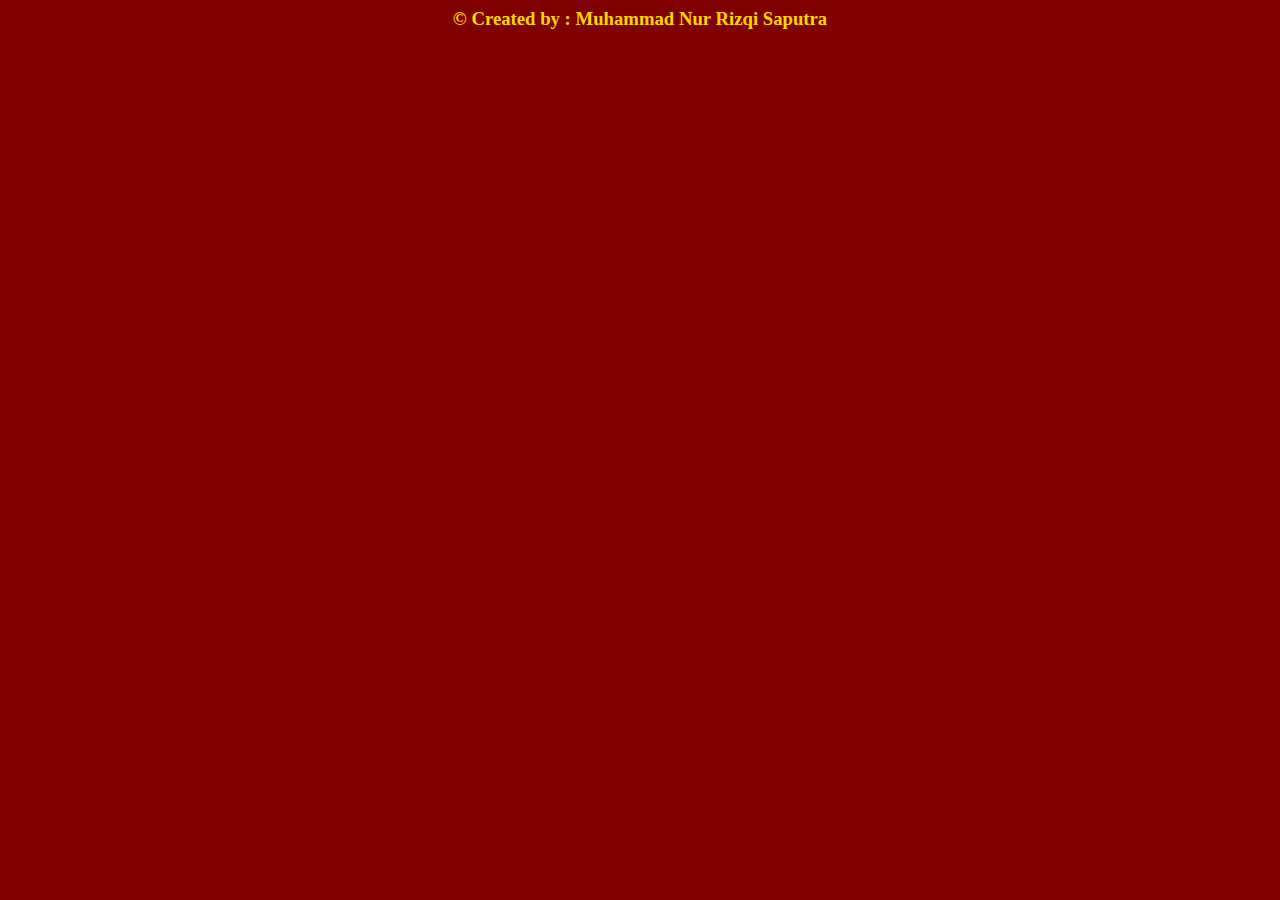
<file: footer.html>
<body bgcolor="#800000">
    <!--bagian footer dengan isi teks yaitu copyright/watermark-->
    <h3>
        <center>
            <font face="calibri" color="gold">
                &copy; Created by : Muhammad Nur Rizqi Saputra
            </font>
        </center>
    </h3>
</body>
</file>
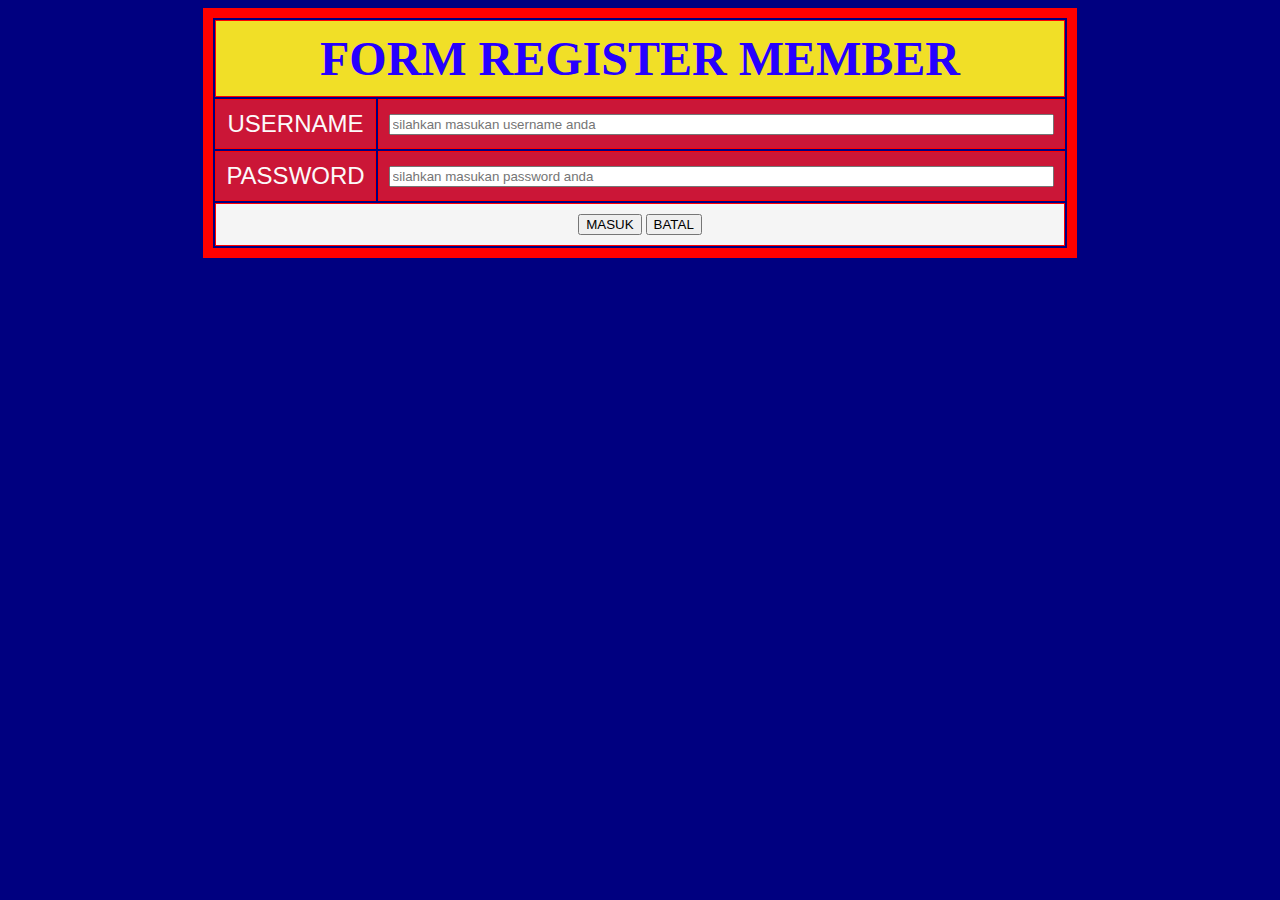
<file: form_register_member.html>
<!DOCTYPE html>
<html lang="en">
<head>
    <meta charset="UTF-8">
    <meta http-equiv="X-UA-Compatible" content="IE=edge">
    <meta name="viewport" content="width=device-width, initial-scale=1.0">
    <title>FORM REGISTER MEMBER</title>
</head>

<body bgcolor="#000080"> <!--Mengatur warna background body-->

    <form action=""> <!--bagian form-->
        <table border="10" width="50%" cellpadding="10" bordercolor="red" align="center"> <!--bagian tabel-->

            <!--tabel header yang berisi penanda besar bahwa website ini adalah website FORM REGISTER MEMBER-->
            <thead  bgcolor="F1DF27">
                <tr>
                    <th colspan="2"><font size="10" color="#2600ff">FORM REGISTER MEMBER</font></th>
                </tr>
            </thead>

            <!--tabel body yang berisi isi dari form ini yaitu username dan password-->
            <tbody bgcolor="CB1637" style="color:#fcfafa" align="center">
                <!--bagian username-->
                <tr>
                    <!--label memberitahukan kepada pengguna mengenai data yang akan dimasukkan adalah USERNAME-->
                    <td>
                        <label for=""><font size="5" face="arial">USERNAME</font></label>
                    </td>
                    <!--Tipe input yang digunakan pada label username ini adalah teks dengan maksimal panjang karakter 100-->
                    <td>
                        <input type="text" name="username" id="" value="" 
                        placeholder="silahkan masukan username anda" 
                        size="80%"
                        maxlength="100">
                    </td>
                </tr>
                <tr>
                    <!--label memberitahukan kepada pengguna mengenai data yang akan dimasukkan adalah PASSWORD-->
                    <td>
                        <label for=""><font size="5" face="arial">PASSWORD</font></label>
                    </td>
                    <!--Tipe input yang digunakan pada label password ini adalah password dengan maksimal panjang karakter 30-->
                    <td>
                        <input type="password" name="password" id="" value="" 
                        placeholder="silahkan masukan password anda" 
                        size="80%"
                        maxlength="30">
                    </td>
                </tr>
            </tbody>

            <!--tabel foot yang berisi isi dari form ini yaitu MASUK dan BATAL-->
            <tfoot bgcolor="#F5F5F5">
                <tr>
                    <td colspan="2" align="center">
                        <!--Tipe input yang digunakan pada MASUK ini adalah submit, 
                            karena fungsinya untuk mengsubmit/mengupload apa yang sudah di input dari label diatas
                        -->
                        <input type="submit" name="login" value="MASUK">
                        <!--Tipe input yang digunakan pada BATAL ini adalah reset,
                            karena fungsinya untuk mengembalikan isi dari apa yang sudah di input dari label diatas
                        -->
                        <input type="reset" value="BATAL">
                    </td>
                </tr>
            </tfoot>

        </table>
    </form>
    
</body>
</html>
</file>
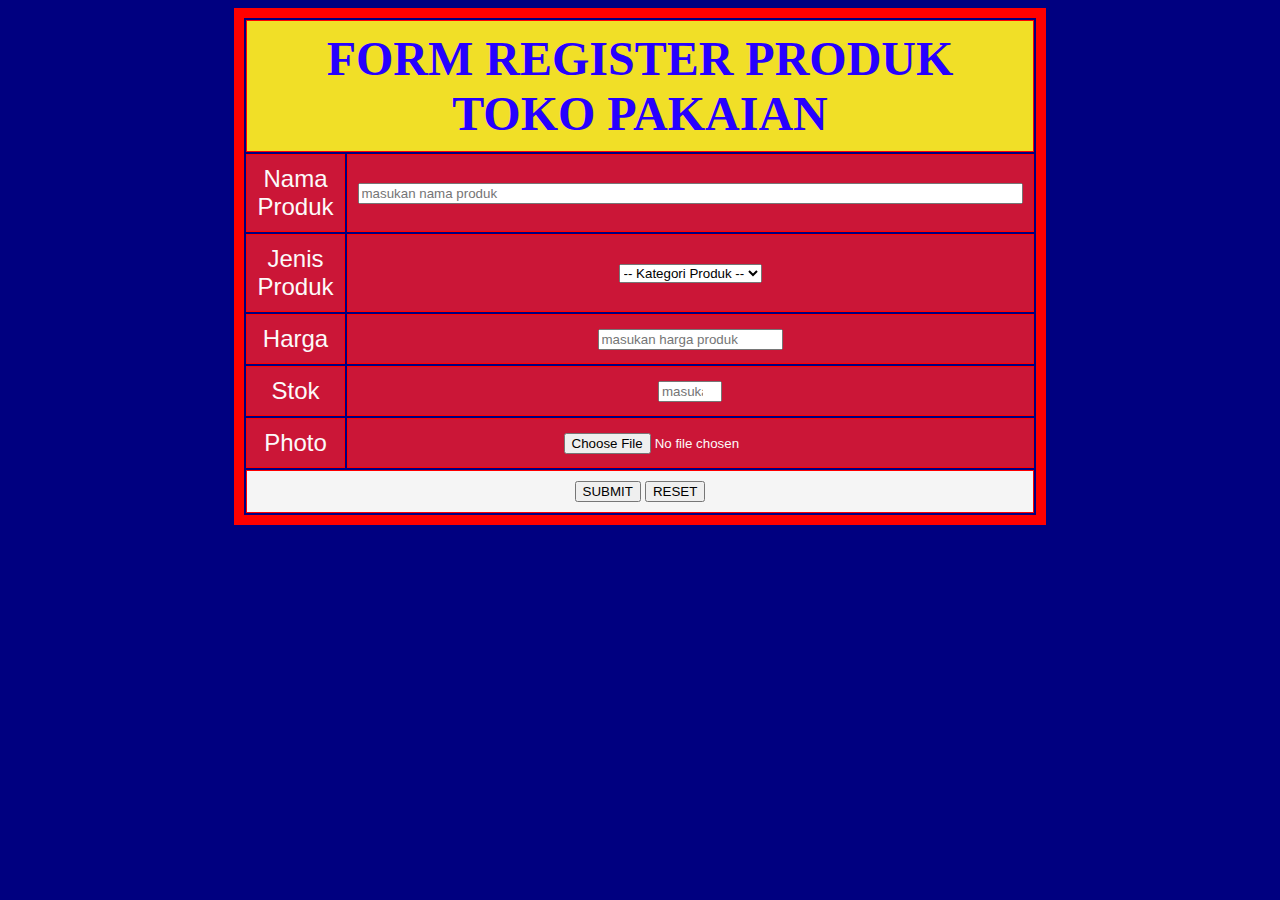
<file: form_register_produk.html>
<!DOCTYPE html>
<html lang="en">
<head>
    <meta charset="UTF-8">
    <meta http-equiv="X-UA-Compatible" content="IE=edge">
    <meta name="viewport" content="width=device-width, initial-scale=1.0">
    <title>FORM REGISTER PRODUK</title>
</head>

<body bgcolor="#000080"> <!--Mengatur warna background body-->
    
    <form action=""> <!--bagian form-->
        <table border="10" width="50%" cellpadding="10" cellspasing="30" bordercolor="red" align="center"> <!--bagian tabel-->

            <!--tabel header yang berisi penanda besar bahwa website ini adalah website FORM REGISTER PRODUK DARI TOKO PAKAIAN-->
            <thead  bgcolor="F1DF27">
                <tr>
                    <th colspan="2"><font size="10" color="#2600ff">FORM REGISTER PRODUK<br>TOKO PAKAIAN</font></th>
                </tr>
            </thead>

            <!--tabel body yang berisi isi dari form ini yaitu :
                Nama Produk, Jenis Produk, Harga, Stok, dan Photo
            -->
            <tbody bgcolor="CB1637" style="color:#fcfafa" align="center">
                <!--Bagian Nama Produk-->
                <tr>
                    <!--label memberitahukan kepada pengguna mengenai data yang akan dimasukkan adalah Nama Produk-->
                    <td>
                        <label for=""> <font size="5" face="arial">Nama Produk</font></label>
                    </td>
                    <!--Tipe input yang digunakan pada label Nama Produk ini adalah teks dengan maksimal panjang karakter 100-->
                    <td>
                        <input type="text" name="nama_produk" id="" value="" 
                        placeholder="masukan nama produk" 
                        size="80%"
                        maxlength="100">
                    </td>
                </tr>

                <!--Bagian Jenis Produk-->
                <tr>
                    <!--label memberitahukan kepada pengguna mengenai data yang akan dimasukkan adalah Jenis Produk-->
                    <td>
                        <label for=""><font size="5" face="arial">Jenis Produk</font></label>
                    </td>
                    <!--Tipe input yang digunakan pada label Jenis Produk ini adalah select atau dropdown dengan 4 opsi didalamnya-->
                    <td>
                        <select name="Kategori Produk" id="" value="" name="Jenis_Produk">
                            <option hidden=""> -- Kategori Produk -- </option>
                            <option value="Koleksi atasan">Koleksi Atasan</option>
                            <option value="Koleksi Bawahan">Koleksi Bawahan</option>
                            <option value="Koleksi Luaran">Koleksi Luaran</option>
                            <option value="Koleksi Aksesoris">Koleksi Aksesoris</option>
                        </select>
                    </td>
                </tr>

                <!--Bagian Harga-->
                <tr>
                    <!--label memberitahukan kepada pengguna mengenai data yang akan dimasukkan adalah Harga-->
                    <td>
                        <label for=""><font size="5" face="arial">Harga</font></label>
                    </td>
                    <!--Tipe input yang digunakan pada label Harga ini adalah number, 
                        karena agar data yang di input berisi hanya dalam bentuk angka saja
                    -->
                    <td>
                        <input type="number" name="harga" id="" value="" 
                        placeholder="masukan harga produk" 
                        size="80%">
                    </td>
                </tr>

                <!--Bagian Stok-->
                <tr>
                    <!--label memberitahukan kepada pengguna mengenai data yang akan dimasukkan adalah Stok-->
                    <td>
                        <label for=""><font size="5" face="arial">Stok</font></label>
                    </td>
                    <!--Tipe input yang digunakan pada label Stok ini adalah number 
                        dengan ketentuan input minimal dari 1 hingga 500, 
                        karena agar data yang di input berisi hanya dalam bentuk angka saja
                    -->
                    <td>
                        <input type="number" name="stok" id="" value="" 
                        placeholder="masukan jumlah stok" 
                        size="80%" 
                        min="1" max="500">
                    </td>
                </tr>

                <!--Bagian Photo-->
                <tr>
                    <!--label memberitahukan kepada pengguna mengenai data yang akan dimasukkan adalah Photo-->
                    <td>
                        <label for=""><font size="5" face="arial">Photo</font></label>
                    </td>
                    <!--Tipe input yang digunakan pada label Photo ini adalah file 
                        karena agar data yang di input berisi hanya dalam bentuk format file saja
                    -->
                    <td>
                        <input type="file" name="photo" id="" value="" 
                        placeholder="masukan photo produk">
                    </td>
                </tr>
            </tbody>

            <!--tabel foot yang berisi isi dari form ini yaitu MASUK dan BATAL-->
            <tfoot bgcolor="#F5F5F5">
                <tr>
                    <td colspan="2" align="center">
                        <!--Tipe input yang digunakan pada SUBMIT ini adalah submit, 
                            karena fungsinya untuk mengsubmit/mengupload apa yang sudah di input dari label diatas
                        -->
                        <input type="submit" name="kirim" value="SUBMIT">
                        <!--Tipe input yang digunakan pada RESET ini adalah reset,
                            karena fungsinya untuk mengembalikan isi dari apa yang sudah di input dari label diatas
                        -->
                        <input type="reset" value="RESET">
                    </td>
                </tr>
            </tfoot>
        
        </table>
    </form>
    
</body>
</html>
</file>
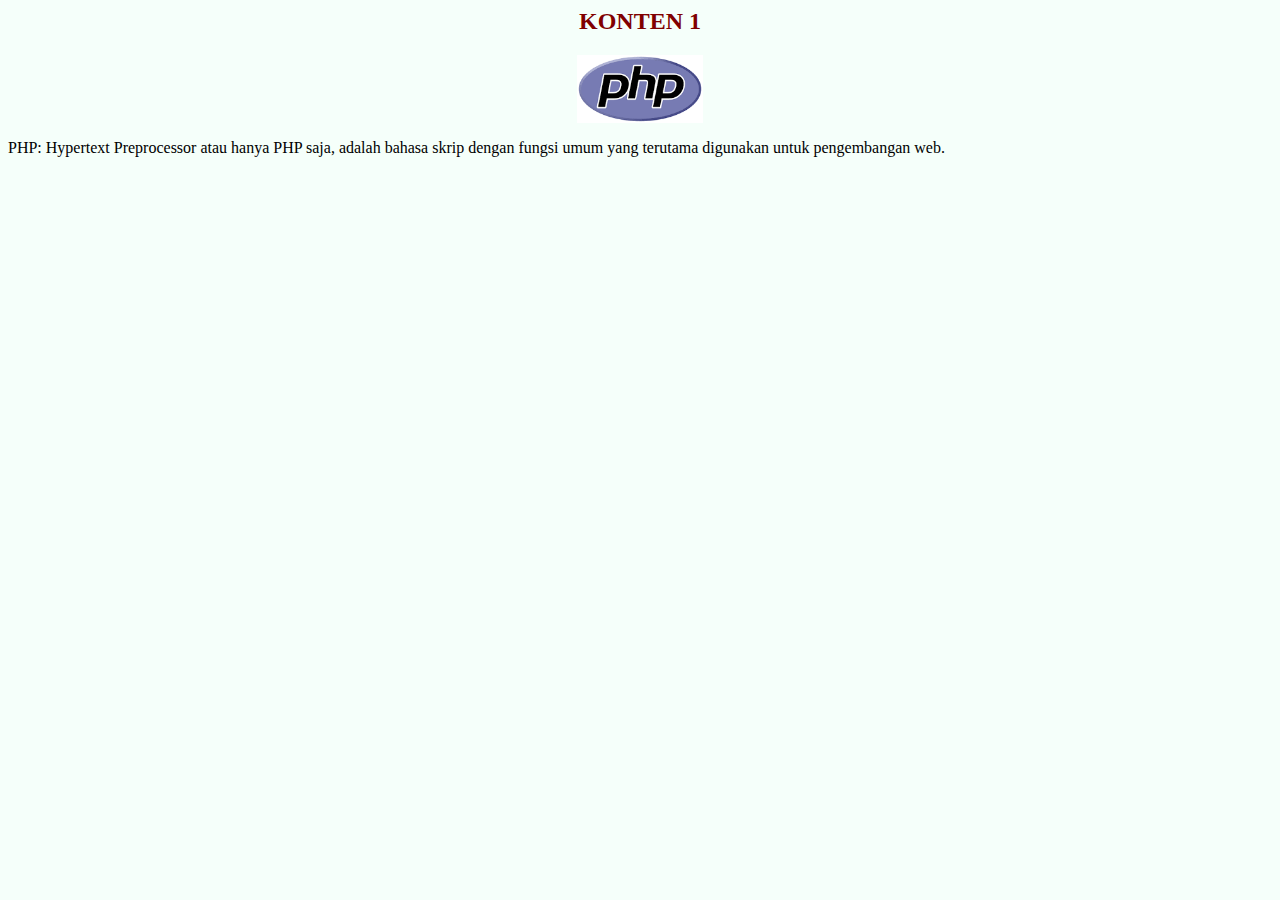
<file: konten1.html>
<body bgcolor="#F5FFFA">
    <!--bagian judul konten-->
    <h2 style="text-align: center; color: maroon;">KONTEN 1</h2>

    <!--bagian gambar konten-->
    <center>
        <img src="foto/php.png" alt="" width="10%"> 
    </center>

    <!--bagian isi konten-->
            <p style="text-align: justify; font-family: 'Times New Roman', Times, serif; font-size: medium;">
                PHP: Hypertext Preprocessor atau hanya PHP saja, adalah bahasa skrip dengan fungsi umum yang terutama digunakan untuk pengembangan web. 
            </p>
</body>
</file>
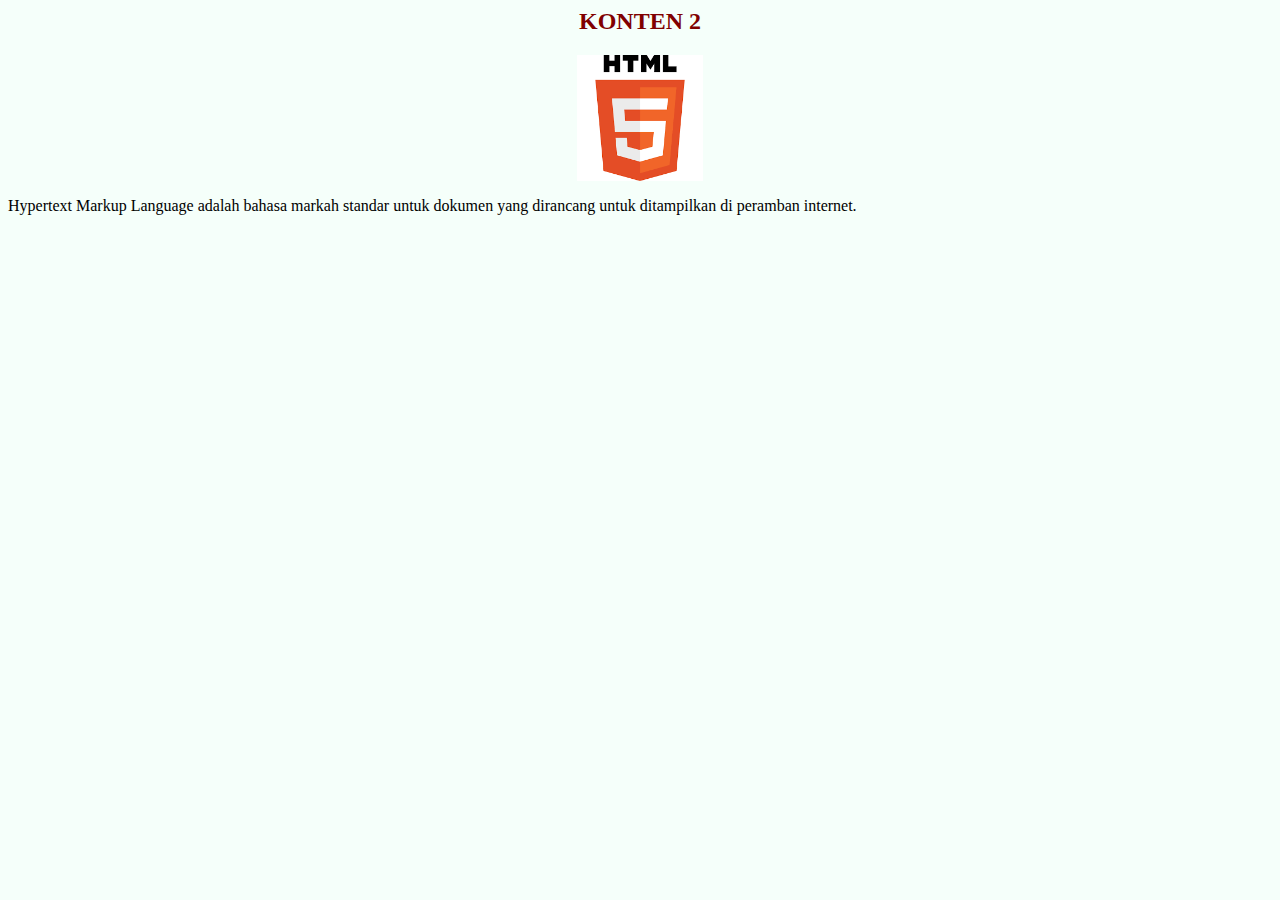
<file: konten2.html>
<body bgcolor="#F5FFFA">
    <!--bagian judul konten-->
    <h2 style="text-align: center; color: maroon;">KONTEN 2</h2>

    <!--bagian gambar konten-->
    <center>
        <img src="foto/html.png" alt="" width="10%">
    </center>

    <!--bagian isi konten-->
            <p style="text-align: justify; font-family: 'Times New Roman', Times, serif; font-size: medium;">
                Hypertext Markup Language adalah bahasa markah standar untuk dokumen yang dirancang untuk ditampilkan di peramban internet. 
            </p>
</body>
</file>
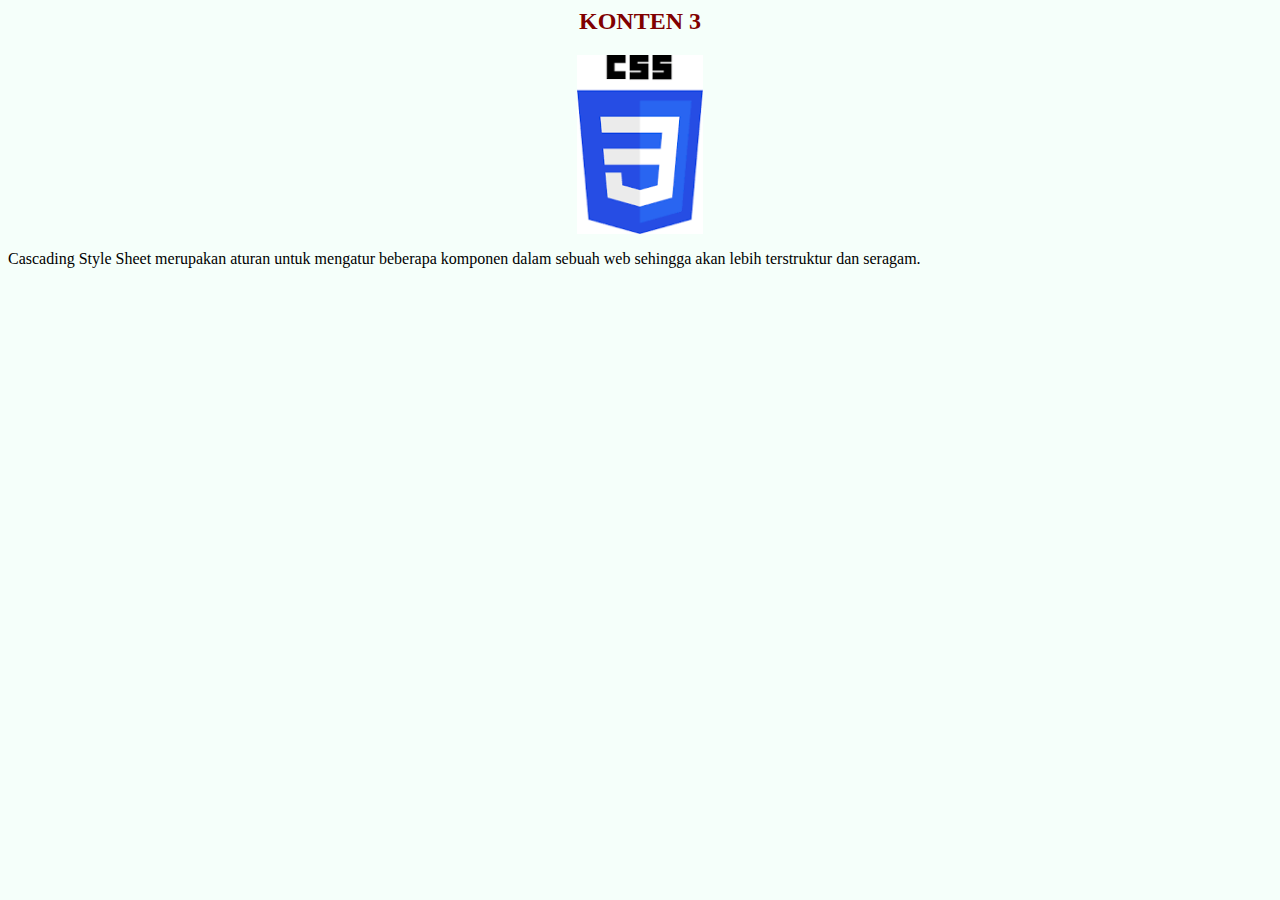
<file: konten3.html>
<body bgcolor="#F5FFFA">
    <!--bagian judul konten-->
    <h2 style="text-align: center; color: maroon;">KONTEN 3</h2>

    <!--bagian gambar konten-->
    <center>
        <img src="foto/css.png" alt="" width="10%">
    </center>

    <!--bagian isi konten-->
            <p style="text-align: justify; font-family: 'Times New Roman', Times, serif; font-size: medium;">
                Cascading Style Sheet merupakan aturan untuk mengatur beberapa komponen dalam sebuah web sehingga akan lebih terstruktur dan seragam. 
            </p>
</body>
</file>
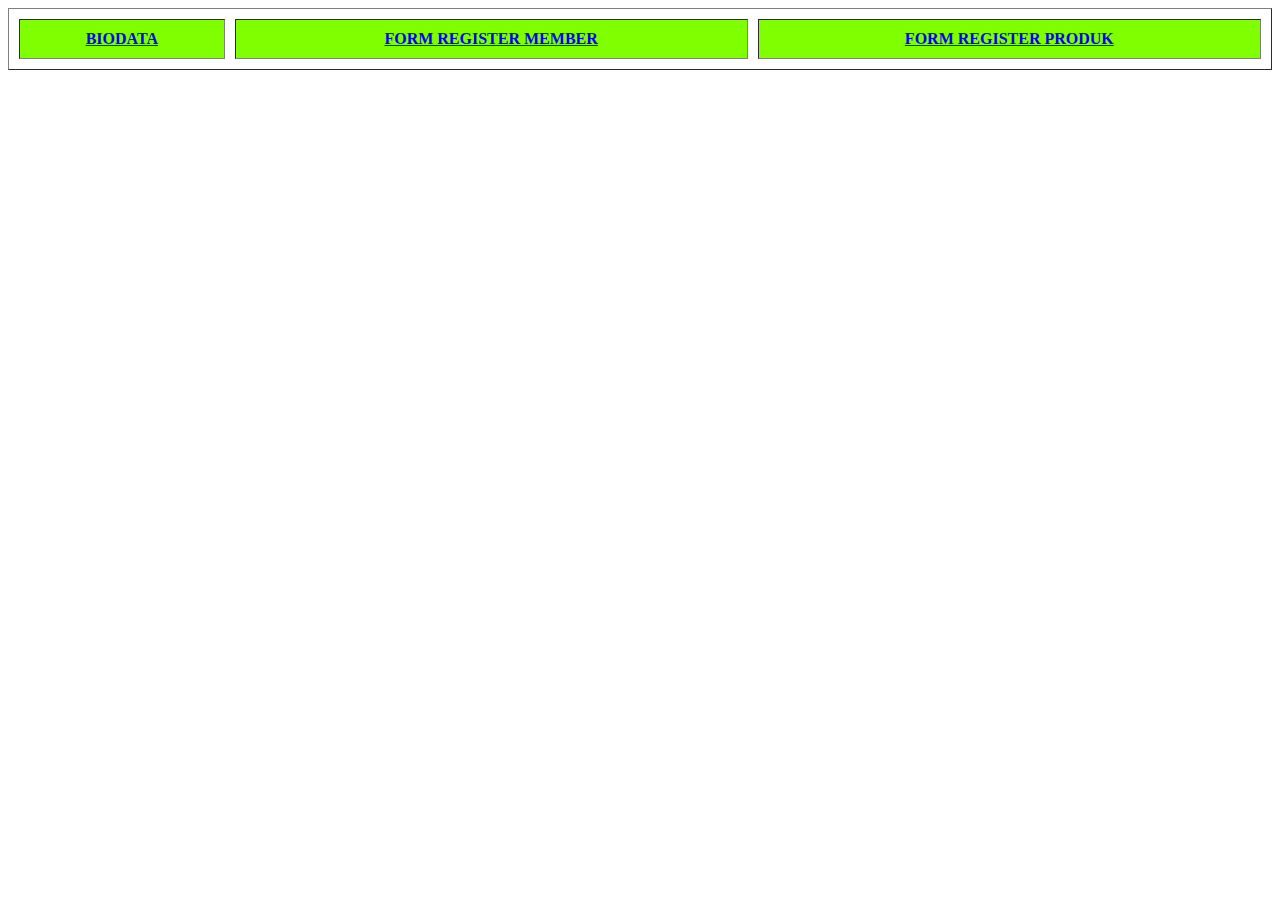
<file: navbar.html>
<body>
    <!--menggunakan tabel untuk membuat navbar-->
    <table border="1" align="center" cellpadding="10%"" cellspacing="10" width="100%">
        <thead>
        <tr bgcolor="#7FFF00">
            <th><a href="biodata.html" target="main">BIODATA</a></th> <!--menu1-->
            <th><a href="form_register_member.html" target="main">FORM REGISTER MEMBER</a></th> <!--menu2-->
            <th><a href="form_register_produk.html" target="main">FORM REGISTER PRODUK</a></th> <!--menu3-->
        </tr>
    </thead>
    </table>
</body>
</file>
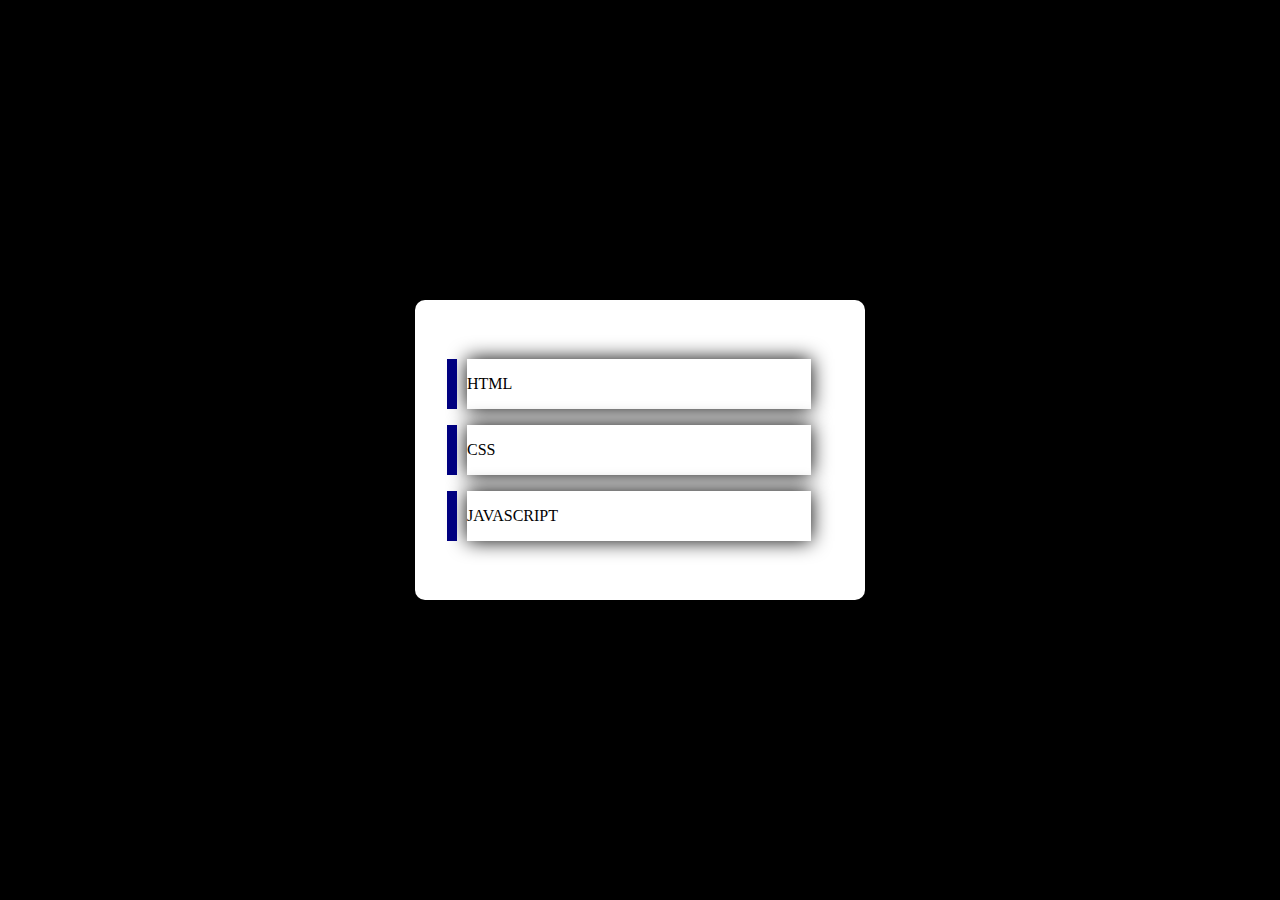
<file: sidebar.html>
<!DOCTYPE html>
<html lang="en">
<head>
    <meta charset="UTF-8">
    <meta http-equiv="X-UA-Compatible" content="IE=edge">
    <meta name="viewport" content="width=device-width, initial-scale=1.0">
    <title>Sidebar</title>
</head>

<!-- 

    FILE INI MENGGUNAKAN CSS INTERNAL

-->

<body>

    <style type="text/css">
       *{
        margin: 0;
        padding: 0;
        box-sizing: border-box;
        }

    body{
        background-color: black;
        display: flex;
        justify-content: center;
        align-items: center;
        height: 100vh;
    }
    .container{
        width: 450px;
        height: 300px;
        background: white;
        display: flex;
        align-items: center;
        border-radius: 10px;
        position: relative;
    }
    ul{
        width: 100%;
        margin-left: 20px;
        list-style: none;
    }
    ul li{
        width: 80%;
        height: 50px;
        background: #ffffff;
        box-shadow: 0 0 20px rgba(0, 0, 0, 100);
        padding: o 1em;
        display: flex;
        align-items: center;
        margin: 1em 2em;
        z-index: 10;
        cursor: pointer;
        position: relative;
        transition: all .4s;
    }
    ul li::before{
        content: '';
        position: absolute;
        top: 0;
        left: -20px;
        width: 10px;
        height: 100%;
        background: navy;
        z-index:-1;
        transition: all .4s;
    }
    ul li:hover::before{
        width: 106%;
    }
    ul li:hover{
        overflow: hidden;
        color: white;
    }
</style>

    <div class="container">
        <ul>
            <li>HTML</li>
            <li>CSS</li>
            <li>JAVASCRIPT</li>
        </ul>
    </div>
</body>
</html>
</file>
